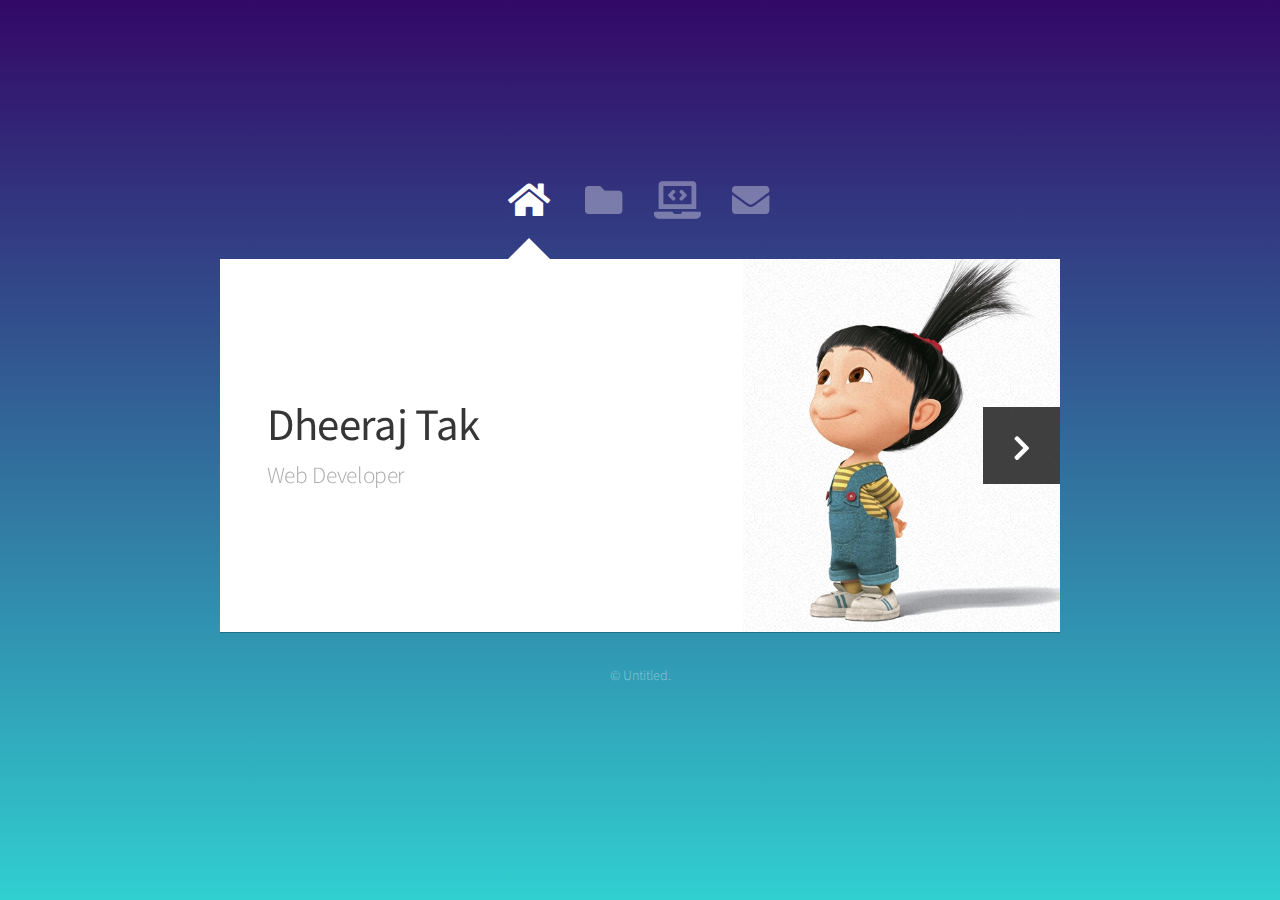
<file: chapter83/index.html>
<!DOCTYPE HTML>

<html>
	<head>
		<title>Dheeraj Tak</title>
		<meta charset="utf-8" />
		<meta name="viewport" content="width=device-width, initial-scale=1, user-scalable=no" />
		<link rel="stylesheet" href="assets/css/main.css" />
		<noscript><link rel="stylesheet" href="assets/css/noscript.css" /></noscript>
	</head>
	<body class="is-preload">

		<!-- Wrapper-->
			<div id="wrapper">

				<!-- Nav -->
					<nav id="nav">
						<a href="#" class="icon solid fa-home"><span>Home</span></a>
						<a href="#Projects" class="icon solid fa-folder"><span>Projects</span></a>
						<a href="#Skills" class="icon solid fa-laptop-code"><span>Skills</span></a>
						
						<a href="#contact" class="icon solid fa-envelope"><span>Contact</span></a>
						
						
					</nav>

				<!-- Main -->
					<div id="main">

						<!-- Me -->
							<article id="home" class="panel intro">
								<header>
									<h1>Dheeraj Tak</h1>
									<!-- <p>Senior Astral Projectionist</p> -->
									<p>Web Developer</p>
								</header>
								<a href="#Projects" class="jumplink pic">
									<span class="arrow icon solid fa-chevron-right"><span>See my Projects</span></span>
									
									<img src="images/profile_pic4.jpg" alt="" />
								    
								</a>
							</article>

						<!-- Projects -->
							<article id="Projects" class="panel">
								<header>
									<h2>Projects</h2>
								</header>
								<p>
									Recent Projects
								</p>
								<section>
									<div class="row">
										<div class="col-4 col-6-medium col-12-small">
											<a href="#" class="image fit"><img title="Todo List" src="images/a1.JPG" alt=""></a>
										</div>
										<div class="col-4 col-6-medium col-12-small">
											<a href="#" class="image fit"><img title="Top 10 Movies" src="images/a2.JPG" alt=""></a>
										</div>
										<div class="col-4 col-6-medium col-12-small">
											<a href="#" class="image fit"><img title="Blog Website" src="images/a3.JPG" alt=""></a>
										</div>
										<div class="col-4 col-6-medium col-12-small">
											<a href="#" class="image fit"><img title="Pet Care Store" src="images/a4.JPG" alt=""></a>
										</div>
										<div class="col-4 col-6-medium col-12-small">
											<a href="#" class="image fit"><img title="User Authentication" src="images/a5.JPG" alt=""></a>
										</div>
										<div class="col-4 col-6-medium col-12-small">
											<a href="#" class="image fit"><img title="The Cafe Project" src="images/a6.JPG" alt=""></a>
										</div>
										<div class="col-4 col-6-medium col-12-small">
											<a href="#" class="image fit"><img title="Alien Invasion" src="images/a7.JPG" alt=""></a>
										</div>
										<div class="col-4 col-6-medium col-12-small">
											<a href="#" class="image fit"><img title="Image Colour Palette Generator" src="images/a8.JPG" alt=""></a>
										</div>
										<div class="col-4 col-6-medium col-12-small">
											<a href="#" class="image fit"><img title="Turtle Racing Game" src="images/a9.JPG" alt=""></a>
										</div>
										
									</div>
								</section>
							</article>

						<!-- Contact -->
							<article id="contact" class="panel">
								<header>
									<h2>Contact Me</h2>
								</header>
								<form action="#" method="post">
									<div>
										<div class="row">
											<div class="col-6 col-12-medium">
												<input type="text" name="name" placeholder="Name" />
											</div>
											<div class="col-6 col-12-medium">
												<input type="text" name="email" placeholder="Email" />
											</div>
											<div class="col-12">
												<input type="text" name="subject" placeholder="Subject" />
											</div>
											<div class="col-12">
												<textarea name="message" placeholder="Message" rows="6"></textarea>
											</div>
											<div class="col-12">
												<input type="submit" value="Send Message" />
											</div>
										</div>
									</div>
								</form>
							</article>


							<article id="Skills" class="panel">
								<header>
									<h2>Skills</h2>
								</header>
								
								<ul class="custum-list-style">
									<li><i class="fa fa-code" aria-hidden="true"></i><span class="custum-para-style">HTML</span> </li>
									<li><i class="icon brands fa-css3" aria-hidden="true"></i><span class="custum-para-style">CSS</span></li>
									<li><i class="icon brands fa-js"></i><span  class="custum-para-style">JS</span></li>
									<li><i class="icon brands fa-python"></i><span class="custum-para-style">Python</span></li>
								</ul>
							</article>

					</div>

				<!-- Footer -->
					<div id="footer">
						<ul class="copyright">
							<li>&copy; Untitled.</li>
						</ul>
					</div>

			</div>

		<!-- Scripts -->
			<script src="assets/js/jquery.min.js"></script>
			<script src="assets/js/browser.min.js"></script>
			<script src="assets/js/breakpoints.min.js"></script>
			<script src="assets/js/util.js"></script>
			<script src="assets/js/main.js"></script>

	</body>
</html>
</file>
<file: chapter83/assets/css/noscript.css>
/*
	Astral by HTML5 UP
	html5up.net | @ajlkn
	Free for personal and commercial use under the CCA 3.0 license (html5up.net/license)
*/

/* Wrapper */

	#wrapper {
		opacity: 1 !important;
	}

/* Nav */

	#nav a {
		opacity: 1.0;
	}

		#nav a:before, #nav a:after {
			display: none;
		}

		#nav a span {
			top: 0;
			opacity: 1.0;
		}

			#nav a span:after {
				display: none;
			}

/* Main */

	#main {
		background: none;
		box-shadow: none;
	}

		#main > .panel {
			background: #ffffff;
			margin-bottom: 2em;
		}

			#main > .panel:last-child {
				margin-bottom: 0;
			}
</file>
<file: chapter83/assets/css/main.css>
@import url("https://fonts.googleapis.com/css?family=Source+Sans+Pro:300,400,300italic,400italic");
@import url("fontawesome-all.min.css");

/*
	Astral by HTML5 UP
	html5up.net | @ajlkn
	Free for personal and commercial use under the CCA 3.0 license (html5up.net/license)
*/

html, body, div, span, applet, object,
iframe, h1, h2, h3, h4, h5, h6, p, blockquote,
pre, a, abbr, acronym, address, big, cite,
code, del, dfn, em, img, ins, kbd, q, s, samp,
small, strike, strong, sub, sup, tt, var, b,
u, i, center, dl, dt, dd, ol, ul, li, fieldset,
form, label, legend, table, caption, tbody,
tfoot, thead, tr, th, td, article, aside,
canvas, details, embed, figure, figcaption,
footer, header, hgroup, menu, nav, output, ruby,
section, summary, time, mark, audio, video {
	margin: 0;
	padding: 0;
	border: 0;
	font-size: 100%;
	font: inherit;
	vertical-align: baseline;}

article, aside, details, figcaption, figure,
footer, header, hgroup, menu, nav, section {
	display: block;}

body {
	line-height: 1;
}

ol, ul {
	list-style: none;
}

blockquote, q {
	quotes: none;
}

	blockquote:before, blockquote:after, q:before, q:after {
		content: '';
		content: none;
	}

table {
	border-collapse: collapse;
	border-spacing: 0;
}

body {
	-webkit-text-size-adjust: none;
}

mark {
	background-color: transparent;
	color: inherit;
}

input::-moz-focus-inner {
	border: 0;
	padding: 0;
}

input, select, textarea {
	-moz-appearance: none;
	-webkit-appearance: none;
	-ms-appearance: none;
	appearance: none;
}

/* Row */

	.row {
		display: flex;
		flex-wrap: wrap;
		box-sizing: border-box;
		align-items: stretch;
	}

		.row > * {
			box-sizing: border-box;
		}

		.row.gtr-uniform > * > :last-child {
			margin-bottom: 0;
		}

		.row.aln-left {
			justify-content: flex-start;
		}

		.row.aln-center {
			justify-content: center;
		}

		.row.aln-right {
			justify-content: flex-end;
		}

		.row.aln-top {
			align-items: flex-start;
		}

		.row.aln-middle {
			align-items: center;
		}

		.row.aln-bottom {
			align-items: flex-end;
		}

		.row > .imp {
			order: -1;
		}

		.row > .col-1 {
			width: 8.33333%;
		}

		.row > .off-1 {
			margin-left: 8.33333%;
		}

		.row > .col-2 {
			width: 16.66667%;
		}

		.row > .off-2 {
			margin-left: 16.66667%;
		}

		.row > .col-3 {
			width: 25%;
		}

		.row > .off-3 {
			margin-left: 25%;
		}

		.row > .col-4 {
			width: 33.33333%;
		}

		.row > .off-4 {
			margin-left: 33.33333%;
		}

		.row > .col-5 {
			width: 41.66667%;
		}

		.row > .off-5 {
			margin-left: 41.66667%;
		}

		.row > .col-6 {
			width: 50%;
		}

		.row > .off-6 {
			margin-left: 50%;
		}

		.row > .col-7 {
			width: 58.33333%;
		}

		.row > .off-7 {
			margin-left: 58.33333%;
		}

		.row > .col-8 {
			width: 66.66667%;
		}

		.row > .off-8 {
			margin-left: 66.66667%;
		}

		.row > .col-9 {
			width: 75%;
		}

		.row > .off-9 {
			margin-left: 75%;
		}

		.row > .col-10 {
			width: 83.33333%;
		}

		.row > .off-10 {
			margin-left: 83.33333%;
		}

		.row > .col-11 {
			width: 91.66667%;
		}

		.row > .off-11 {
			margin-left: 91.66667%;
		}

		.row > .col-12 {
			width: 100%;
		}

		.row > .off-12 {
			margin-left: 100%;
		}

		.row.gtr-0 {
			margin-top: 0em;
			margin-left: 0em;
		}

			.row.gtr-0 > * {
				padding: 0em 0 0 0em;
			}

			.row.gtr-0.gtr-uniform {
				margin-top: 0em;
			}

				.row.gtr-0.gtr-uniform > * {
					padding-top: 0em;
				}

		.row.gtr-25 {
			margin-top: -0.3125em;
			margin-left: -0.3125em;
		}

			.row.gtr-25 > * {
				padding: 0.3125em 0 0 0.3125em;
			}

			.row.gtr-25.gtr-uniform {
				margin-top: -0.3125em;
			}

				.row.gtr-25.gtr-uniform > * {
					padding-top: 0.3125em;
				}

		.row.gtr-50 {
			margin-top: -0.625em;
			margin-left: -0.625em;
		}

			.row.gtr-50 > * {
				padding: 0.625em 0 0 0.625em;
			}

			.row.gtr-50.gtr-uniform {
				margin-top: -0.625em;
			}

				.row.gtr-50.gtr-uniform > * {
					padding-top: 0.625em;
				}

		.row {
			margin-top: -1.25em;
			margin-left: -1.25em;
		}

			.row > * {
				padding: 1.25em 0 0 1.25em;
			}

			.row.gtr-uniform {
				margin-top: -1.25em;
			}

				.row.gtr-uniform > * {
					padding-top: 1.25em;
				}

		.row.gtr-150 {
			margin-top: -1.875em;
			margin-left: -1.875em;
		}

			.row.gtr-150 > * {
				padding: 1.875em 0 0 1.875em;
			}

			.row.gtr-150.gtr-uniform {
				margin-top: -1.875em;
			}

				.row.gtr-150.gtr-uniform > * {
					padding-top: 1.875em;
				}

		.row.gtr-200 {
			margin-top: -2.5em;
			margin-left: -2.5em;
		}

			.row.gtr-200 > * {
				padding: 2.5em 0 0 2.5em;
			}

			.row.gtr-200.gtr-uniform {
				margin-top: -2.5em;
			}

				.row.gtr-200.gtr-uniform > * {
					padding-top: 2.5em;
				}

		@media screen and (max-width: 1680px) {

			.row {
				display: flex;
				flex-wrap: wrap;
				box-sizing: border-box;
				align-items: stretch;
			}

				.row > * {
					box-sizing: border-box;
				}

				.row.gtr-uniform > * > :last-child {
					margin-bottom: 0;
				}

				.row.aln-left {
					justify-content: flex-start;
				}

				.row.aln-center {
					justify-content: center;
				}

				.row.aln-right {
					justify-content: flex-end;
				}

				.row.aln-top {
					align-items: flex-start;
				}

				.row.aln-middle {
					align-items: center;
				}

				.row.aln-bottom {
					align-items: flex-end;
				}

				.row > .imp-xlarge {
					order: -1;
				}

				.row > .col-1-xlarge {
					width: 8.33333%;
				}

				.row > .off-1-xlarge {
					margin-left: 8.33333%;
				}

				.row > .col-2-xlarge {
					width: 16.66667%;
				}

				.row > .off-2-xlarge {
					margin-left: 16.66667%;
				}

				.row > .col-3-xlarge {
					width: 25%;
				}

				.row > .off-3-xlarge {
					margin-left: 25%;
				}

				.row > .col-4-xlarge {
					width: 33.33333%;
				}

				.row > .off-4-xlarge {
					margin-left: 33.33333%;
				}

				.row > .col-5-xlarge {
					width: 41.66667%;
				}

				.row > .off-5-xlarge {
					margin-left: 41.66667%;
				}

				.row > .col-6-xlarge {
					width: 50%;
				}

				.row > .off-6-xlarge {
					margin-left: 50%;
				}

				.row > .col-7-xlarge {
					width: 58.33333%;
				}

				.row > .off-7-xlarge {
					margin-left: 58.33333%;
				}

				.row > .col-8-xlarge {
					width: 66.66667%;
				}

				.row > .off-8-xlarge {
					margin-left: 66.66667%;
				}

				.row > .col-9-xlarge {
					width: 75%;
				}

				.row > .off-9-xlarge {
					margin-left: 75%;
				}

				.row > .col-10-xlarge {
					width: 83.33333%;
				}

				.row > .off-10-xlarge {
					margin-left: 83.33333%;
				}

				.row > .col-11-xlarge {
					width: 91.66667%;
				}

				.row > .off-11-xlarge {
					margin-left: 91.66667%;
				}

				.row > .col-12-xlarge {
					width: 100%;
				}

				.row > .off-12-xlarge {
					margin-left: 100%;
				}

				.row.gtr-0 {
					margin-top: 0em;
					margin-left: 0em;
				}

					.row.gtr-0 > * {
						padding: 0em 0 0 0em;
					}

					.row.gtr-0.gtr-uniform {
						margin-top: 0em;
					}

						.row.gtr-0.gtr-uniform > * {
							padding-top: 0em;
						}

				.row.gtr-25 {
					margin-top: -0.3125em;
					margin-left: -0.3125em;
				}

					.row.gtr-25 > * {
						padding: 0.3125em 0 0 0.3125em;
					}

					.row.gtr-25.gtr-uniform {
						margin-top: -0.3125em;
					}

						.row.gtr-25.gtr-uniform > * {
							padding-top: 0.3125em;
						}

				.row.gtr-50 {
					margin-top: -0.625em;
					margin-left: -0.625em;
				}

					.row.gtr-50 > * {
						padding: 0.625em 0 0 0.625em;
					}

					.row.gtr-50.gtr-uniform {
						margin-top: -0.625em;
					}

						.row.gtr-50.gtr-uniform > * {
							padding-top: 0.625em;
						}

				.row {
					margin-top: -1.25em;
					margin-left: -1.25em;
				}

					.row > * {
						padding: 1.25em 0 0 1.25em;
					}

					.row.gtr-uniform {
						margin-top: -1.25em;
					}

						.row.gtr-uniform > * {
							padding-top: 1.25em;
						}

				.row.gtr-150 {
					margin-top: -1.875em;
					margin-left: -1.875em;
				}

					.row.gtr-150 > * {
						padding: 1.875em 0 0 1.875em;
					}

					.row.gtr-150.gtr-uniform {
						margin-top: -1.875em;
					}

						.row.gtr-150.gtr-uniform > * {
							padding-top: 1.875em;
						}

				.row.gtr-200 {
					margin-top: -2.5em;
					margin-left: -2.5em;
				}

					.row.gtr-200 > * {
						padding: 2.5em 0 0 2.5em;
					}

					.row.gtr-200.gtr-uniform {
						margin-top: -2.5em;
					}

						.row.gtr-200.gtr-uniform > * {
							padding-top: 2.5em;
						}

		}

		@media screen and (max-width: 1280px) {

			.row {
				display: flex;
				flex-wrap: wrap;
				box-sizing: border-box;
				align-items: stretch;
			}

				.row > * {
					box-sizing: border-box;
				}

				.row.gtr-uniform > * > :last-child {
					margin-bottom: 0;
				}

				.row.aln-left {
					justify-content: flex-start;
				}

				.row.aln-center {
					justify-content: center;
				}

				.row.aln-right {
					justify-content: flex-end;
				}

				.row.aln-top {
					align-items: flex-start;
				}

				.row.aln-middle {
					align-items: center;
				}

				.row.aln-bottom {
					align-items: flex-end;
				}

				.row > .imp-large {
					order: -1;
				}

				.row > .col-1-large {
					width: 8.33333%;
				}

				.row > .off-1-large {
					margin-left: 8.33333%;
				}

				.row > .col-2-large {
					width: 16.66667%;
				}

				.row > .off-2-large {
					margin-left: 16.66667%;
				}

				.row > .col-3-large {
					width: 25%;
				}

				.row > .off-3-large {
					margin-left: 25%;
				}

				.row > .col-4-large {
					width: 33.33333%;
				}

				.row > .off-4-large {
					margin-left: 33.33333%;
				}

				.row > .col-5-large {
					width: 41.66667%;
				}

				.row > .off-5-large {
					margin-left: 41.66667%;
				}

				.row > .col-6-large {
					width: 50%;
				}

				.row > .off-6-large {
					margin-left: 50%;
				}

				.row > .col-7-large {
					width: 58.33333%;
				}

				.row > .off-7-large {
					margin-left: 58.33333%;
				}

				.row > .col-8-large {
					width: 66.66667%;
				}

				.row > .off-8-large {
					margin-left: 66.66667%;
				}

				.row > .col-9-large {
					width: 75%;
				}

				.row > .off-9-large {
					margin-left: 75%;
				}

				.row > .col-10-large {
					width: 83.33333%;
				}

				.row > .off-10-large {
					margin-left: 83.33333%;
				}

				.row > .col-11-large {
					width: 91.66667%;
				}

				.row > .off-11-large {
					margin-left: 91.66667%;
				}

				.row > .col-12-large {
					width: 100%;
				}

				.row > .off-12-large {
					margin-left: 100%;
				}

				.row.gtr-0 {
					margin-top: 0em;
					margin-left: 0em;
				}

					.row.gtr-0 > * {
						padding: 0em 0 0 0em;
					}

					.row.gtr-0.gtr-uniform {
						margin-top: 0em;
					}

						.row.gtr-0.gtr-uniform > * {
							padding-top: 0em;
						}

				.row.gtr-25 {
					margin-top: -0.3125em;
					margin-left: -0.3125em;
				}

					.row.gtr-25 > * {
						padding: 0.3125em 0 0 0.3125em;
					}

					.row.gtr-25.gtr-uniform {
						margin-top: -0.3125em;
					}

						.row.gtr-25.gtr-uniform > * {
							padding-top: 0.3125em;
						}

				.row.gtr-50 {
					margin-top: -0.625em;
					margin-left: -0.625em;
				}

					.row.gtr-50 > * {
						padding: 0.625em 0 0 0.625em;
					}

					.row.gtr-50.gtr-uniform {
						margin-top: -0.625em;
					}

						.row.gtr-50.gtr-uniform > * {
							padding-top: 0.625em;
						}

				.row {
					margin-top: -1.25em;
					margin-left: -1.25em;
				}

					.row > * {
						padding: 1.25em 0 0 1.25em;
					}

					.row.gtr-uniform {
						margin-top: -1.25em;
					}

						.row.gtr-uniform > * {
							padding-top: 1.25em;
						}

				.row.gtr-150 {
					margin-top: -1.875em;
					margin-left: -1.875em;
				}

					.row.gtr-150 > * {
						padding: 1.875em 0 0 1.875em;
					}

					.row.gtr-150.gtr-uniform {
						margin-top: -1.875em;
					}

						.row.gtr-150.gtr-uniform > * {
							padding-top: 1.875em;
						}

				.row.gtr-200 {
					margin-top: -2.5em;
					margin-left: -2.5em;
				}

					.row.gtr-200 > * {
						padding: 2.5em 0 0 2.5em;
					}

					.row.gtr-200.gtr-uniform {
						margin-top: -2.5em;
					}

						.row.gtr-200.gtr-uniform > * {
							padding-top: 2.5em;
						}

		}

		@media screen and (max-width: 980px) {

			.row {
				display: flex;
				flex-wrap: wrap;
				box-sizing: border-box;
				align-items: stretch;
			}

				.row > * {
					box-sizing: border-box;
				}

				.row.gtr-uniform > * > :last-child {
					margin-bottom: 0;
				}

				.row.aln-left {
					justify-content: flex-start;
				}

				.row.aln-center {
					justify-content: center;
				}

				.row.aln-right {
					justify-content: flex-end;
				}

				.row.aln-top {
					align-items: flex-start;
				}

				.row.aln-middle {
					align-items: center;
				}

				.row.aln-bottom {
					align-items: flex-end;
				}

				.row > .imp-medium {
					order: -1;
				}

				.row > .col-1-medium {
					width: 8.33333%;
				}

				.row > .off-1-medium {
					margin-left: 8.33333%;
				}

				.row > .col-2-medium {
					width: 16.66667%;
				}

				.row > .off-2-medium {
					margin-left: 16.66667%;
				}

				.row > .col-3-medium {
					width: 25%;
				}

				.row > .off-3-medium {
					margin-left: 25%;
				}

				.row > .col-4-medium {
					width: 33.33333%;
				}

				.row > .off-4-medium {
					margin-left: 33.33333%;
				}

				.row > .col-5-medium {
					width: 41.66667%;
				}

				.row > .off-5-medium {
					margin-left: 41.66667%;
				}

				.row > .col-6-medium {
					width: 50%;
				}

				.row > .off-6-medium {
					margin-left: 50%;
				}

				.row > .col-7-medium {
					width: 58.33333%;
				}

				.row > .off-7-medium {
					margin-left: 58.33333%;
				}

				.row > .col-8-medium {
					width: 66.66667%;
				}

				.row > .off-8-medium {
					margin-left: 66.66667%;
				}

				.row > .col-9-medium {
					width: 75%;
				}

				.row > .off-9-medium {
					margin-left: 75%;
				}

				.row > .col-10-medium {
					width: 83.33333%;
				}

				.row > .off-10-medium {
					margin-left: 83.33333%;
				}

				.row > .col-11-medium {
					width: 91.66667%;
				}

				.row > .off-11-medium {
					margin-left: 91.66667%;
				}

				.row > .col-12-medium {
					width: 100%;
				}

				.row > .off-12-medium {
					margin-left: 100%;
				}

				.row.gtr-0 {
					margin-top: 0em;
					margin-left: 0em;
				}

					.row.gtr-0 > * {
						padding: 0em 0 0 0em;
					}

					.row.gtr-0.gtr-uniform {
						margin-top: 0em;
					}

						.row.gtr-0.gtr-uniform > * {
							padding-top: 0em;
						}

				.row.gtr-25 {
					margin-top: -0.3125em;
					margin-left: -0.3125em;
				}

					.row.gtr-25 > * {
						padding: 0.3125em 0 0 0.3125em;
					}

					.row.gtr-25.gtr-uniform {
						margin-top: -0.3125em;
					}

						.row.gtr-25.gtr-uniform > * {
							padding-top: 0.3125em;
						}

				.row.gtr-50 {
					margin-top: -0.625em;
					margin-left: -0.625em;
				}

					.row.gtr-50 > * {
						padding: 0.625em 0 0 0.625em;
					}

					.row.gtr-50.gtr-uniform {
						margin-top: -0.625em;
					}

						.row.gtr-50.gtr-uniform > * {
							padding-top: 0.625em;
						}

				.row {
					margin-top: -1.25em;
					margin-left: -1.25em;
				}

					.row > * {
						padding: 1.25em 0 0 1.25em;
					}

					.row.gtr-uniform {
						margin-top: -1.25em;
					}

						.row.gtr-uniform > * {
							padding-top: 1.25em;
						}

				.row.gtr-150 {
					margin-top: -1.875em;
					margin-left: -1.875em;
				}

					.row.gtr-150 > * {
						padding: 1.875em 0 0 1.875em;
					}

					.row.gtr-150.gtr-uniform {
						margin-top: -1.875em;
					}

						.row.gtr-150.gtr-uniform > * {
							padding-top: 1.875em;
						}

				.row.gtr-200 {
					margin-top: -2.5em;
					margin-left: -2.5em;
				}

					.row.gtr-200 > * {
						padding: 2.5em 0 0 2.5em;
					}

					.row.gtr-200.gtr-uniform {
						margin-top: -2.5em;
					}

						.row.gtr-200.gtr-uniform > * {
							padding-top: 2.5em;
						}

		}

		@media screen and (max-width: 736px) {

			.row {
				display: flex;
				flex-wrap: wrap;
				box-sizing: border-box;
				align-items: stretch;
			}

				.row > * {
					box-sizing: border-box;
				}

				.row.gtr-uniform > * > :last-child {
					margin-bottom: 0;
				}

				.row.aln-left {
					justify-content: flex-start;
				}

				.row.aln-center {
					justify-content: center;
				}

				.row.aln-right {
					justify-content: flex-end;
				}

				.row.aln-top {
					align-items: flex-start;
				}

				.row.aln-middle {
					align-items: center;
				}

				.row.aln-bottom {
					align-items: flex-end;
				}

				.row > .imp-small {
					order: -1;
				}

				.row > .col-1-small {
					width: 8.33333%;
				}

				.row > .off-1-small {
					margin-left: 8.33333%;
				}

				.row > .col-2-small {
					width: 16.66667%;
				}

				.row > .off-2-small {
					margin-left: 16.66667%;
				}

				.row > .col-3-small {
					width: 25%;
				}

				.row > .off-3-small {
					margin-left: 25%;
				}

				.row > .col-4-small {
					width: 33.33333%;
				}

				.row > .off-4-small {
					margin-left: 33.33333%;
				}

				.row > .col-5-small {
					width: 41.66667%;
				}

				.row > .off-5-small {
					margin-left: 41.66667%;
				}

				.row > .col-6-small {
					width: 50%;
				}

				.row > .off-6-small {
					margin-left: 50%;
				}

				.row > .col-7-small {
					width: 58.33333%;
				}

				.row > .off-7-small {
					margin-left: 58.33333%;
				}

				.row > .col-8-small {
					width: 66.66667%;
				}

				.row > .off-8-small {
					margin-left: 66.66667%;
				}

				.row > .col-9-small {
					width: 75%;
				}

				.row > .off-9-small {
					margin-left: 75%;
				}

				.row > .col-10-small {
					width: 83.33333%;
				}

				.row > .off-10-small {
					margin-left: 83.33333%;
				}

				.row > .col-11-small {
					width: 91.66667%;
				}

				.row > .off-11-small {
					margin-left: 91.66667%;
				}

				.row > .col-12-small {
					width: 100%;
				}

				.row > .off-12-small {
					margin-left: 100%;
				}

				.row.gtr-0 {
					margin-top: 0em;
					margin-left: 0em;
				}

					.row.gtr-0 > * {
						padding: 0em 0 0 0em;
					}

					.row.gtr-0.gtr-uniform {
						margin-top: 0em;
					}

						.row.gtr-0.gtr-uniform > * {
							padding-top: 0em;
						}

				.row.gtr-25 {
					margin-top: -0.3125em;
					margin-left: -0.3125em;
				}

					.row.gtr-25 > * {
						padding: 0.3125em 0 0 0.3125em;
					}

					.row.gtr-25.gtr-uniform {
						margin-top: -0.3125em;
					}

						.row.gtr-25.gtr-uniform > * {
							padding-top: 0.3125em;
						}

				.row.gtr-50 {
					margin-top: -0.625em;
					margin-left: -0.625em;
				}

					.row.gtr-50 > * {
						padding: 0.625em 0 0 0.625em;
					}

					.row.gtr-50.gtr-uniform {
						margin-top: -0.625em;
					}

						.row.gtr-50.gtr-uniform > * {
							padding-top: 0.625em;
						}

				.row {
					margin-top: -1.25em;
					margin-left: -1.25em;
				}

					.row > * {
						padding: 1.25em 0 0 1.25em;
					}

					.row.gtr-uniform {
						margin-top: -1.25em;
					}

						.row.gtr-uniform > * {
							padding-top: 1.25em;
						}

				.row.gtr-150 {
					margin-top: -1.875em;
					margin-left: -1.875em;
				}

					.row.gtr-150 > * {
						padding: 1.875em 0 0 1.875em;
					}

					.row.gtr-150.gtr-uniform {
						margin-top: -1.875em;
					}

						.row.gtr-150.gtr-uniform > * {
							padding-top: 1.875em;
						}

				.row.gtr-200 {
					margin-top: -2.5em;
					margin-left: -2.5em;
				}

					.row.gtr-200 > * {
						padding: 2.5em 0 0 2.5em;
					}

					.row.gtr-200.gtr-uniform {
						margin-top: -2.5em;
					}

						.row.gtr-200.gtr-uniform > * {
							padding-top: 2.5em;
						}

		}

/* Basic */

	html {
		box-sizing: border-box;
	}

	*, *:before, *:after {
		box-sizing: inherit;
	}

	body {
		/* background-image: url("images/overlay.png"), url("images/bg.jpg"); */
		background-image: linear-gradient(to top, #30cfd0 0%, #330867 100%);
		background-repeat: repeat, no-repeat;
		background-size: auto, 100% 100%;
		background-attachment: fixed;
		overflow-y: scroll;
	}

		body.is-preload *, body.is-preload *:before, body.is-preload *:after {
			-moz-animation: none !important;
			-webkit-animation: none !important;
			-ms-animation: none !important;
			animation: none !important;
			-moz-transition: none !important;
			-webkit-transition: none !important;
			-ms-transition: none !important;
			transition: none !important;
		}

	body, input, textarea, select {
		font-family: 'Source Sans Pro', sans-serif;
		font-weight: 300;
		color: #777777;
		font-size: 20pt;
		line-height: 1.75em;
	}

		@media screen and (max-width: 1680px) {

			body, input, textarea, select {
				font-size: 15pt;
			}

		}

		@media screen and (max-width: 1280px) {

			body, input, textarea, select {
				font-size: 14pt;
			}

		}

		@media screen and (max-width: 736px) {

			body, input, textarea, select {
				font-size: 12pt;
			}

		}

		@media screen and (max-width: 360px) {

			body, input, textarea, select {
				font-size: 11pt;
			}

		}

	strong, b, h1, h2, h3, h4, h5, h6 {
		font-weight: 400;
		color: #363636;
	}

	h1 {
		font-size: 2.4em;
		letter-spacing: -0.015em;
	}

	h2 {
		font-size: 1.8em;
		letter-spacing: -0.015em;
	}

	h3, h4, h5, h6 {
		font-size: 1.25em;
		letter-spacing: -0.015em;
	}

	@media screen and (max-width: 736px) {

		h1 {
			font-size: 1.75em;
		}

		h2 {
			font-size: 1.375em;
		}

		h3, h4, h5, h6 {
			font-size: 1em;
		}

	}

	blockquote {
		border-left: solid 0.5em #ddd;
		padding: 1em 0 1em 2em;
		font-style: italic;
	}

	em, i {
		font-style: italic;
	}

	hr {
		border: 0;
		border-top: solid 1px #ddd;
		padding: 1.5em 0 0 0;
		margin: 1.75em 0 0 0;
	}

	sub {
		position: relative;
		top: 0.5em;
		font-size: 0.8em;
	}

	sup {
		position: relative;
		top: -0.5em;
		font-size: 0.8em;
	}

	br.clear {
		clear: both;
	}

	p, ul, ol, dl, table, blockquote, form {
		margin-bottom: 2em;
	}

/* Table */

	table {
		width: 100%;
	}

		table.default tbody tr {
			border-bottom: solid 1px #f4f4f4;
		}

		table.default td {
			padding: 0.5em 1em 0.5em 1em;
		}

		table.default th {
			text-align: left;
			font-weight: 400;
			padding: 0.5em 1em 0.5em 1em;
		}

		table.default thead {
			border-bottom: solid 2px #f4f4f4;
		}

/* Form */

	form label {
		display: block;
		font-weight: 400;
		color: #363636;
		margin: 0 0 1em 0;
	}

	form input[type="text"],
	form input[type="email"],
	form input[type="password"],
	form select,
	form textarea {
		-webkit-appearance: none;
		border: 0;
		background: #f4f4f4;
		padding: 0.75em;
		width: 100%;
		-moz-transition: background-color .25s ease-in-out;
		-webkit-transition: background-color .25s ease-in-out;
		-ms-transition: background-color .25s ease-in-out;
		transition: background-color .25s ease-in-out;
	}

		form input[type="text"]:focus,
		form input[type="email"]:focus,
		form input[type="password"]:focus,
		form select:focus,
		form textarea:focus {
			background: #f8f8f8;
		}

	form input[type="text"],
	form input[type="email"],
	form input[type="password"],
	form select {
		line-height: 1.35em;
	}

	form ::-webkit-input-placeholder {
		color: #999;
	}

	form :-moz-placeholder {
		color: #999;
	}

	form ::-moz-placeholder {
		color: #999;
	}

	form :-ms-input-placeholder {
		color: #999;
	}

/* Section/Article */

	section, article {
		margin-bottom: 3em;
	}

		section > :last-child, section:last-child, article > :last-child, article:last-child {
			margin-bottom: 0;
		}

	header {
		margin: 0 0 1.5em 0;
	}

		header > p {
			margin: 0.5em 0 0 0;
			color: #aaa;
		}

		@media screen and (max-width: 736px) {

			header {
				margin: 0 0 1em 0;
			}

		}

/* Image */

	.image {
		display: inline-block;
	}

		.image img {
			display: block;
			width: 100%;
		}

		.image.fit {
			display: block;
			width: 100%;
		}

		.image.featured {
			display: block;
			width: 100%;
			margin: 0 0 2em 0;
		}

		.image.left {
			float: left;
			margin: 0 2em 2em 0;
		}

		.image.centered {
			display: block;
			margin: 0 0 2em 0;
		}

			.image.centered img {
				margin: 0 auto;
				width: auto;
			}

/* Button */

	input[type="button"],
	input[type="submit"],
	input[type="reset"],
	button,
	.button {
		-moz-transition: background-color .25s ease-in-out;
		-webkit-transition: background-color .25s ease-in-out;
		-ms-transition: background-color .25s ease-in-out;
		transition: background-color .25s ease-in-out;
		-webkit-appearance: none;
		display: inline-block;
		background-color: #222222;
		color: #ffffff;
		border: 0;
		cursor: pointer;
		outline: 0;
		padding: 0.7em 1.5em 0.7em 1.5em;
	}

		input[type="button"]:hover,
		input[type="submit"]:hover,
		input[type="reset"]:hover,
		button:hover,
		.button:hover {
			background-color: #333333;
		}

		input[type="button"]:active,
		input[type="submit"]:active,
		input[type="reset"]:active,
		button:active,
		.button:active {
			background-color: #444444;
		}

		input[type="button"].alt,
		input[type="submit"].alt,
		input[type="reset"].alt,
		button.alt,
		.button.alt {
			background-color: #777777;
		}

			input[type="button"].alt:hover,
			input[type="submit"].alt:hover,
			input[type="reset"].alt:hover,
			button.alt:hover,
			.button.alt:hover {
				background-color: #888888;
			}

			input[type="button"].alt:active,
			input[type="submit"].alt:active,
			input[type="reset"].alt:active,
			button.alt:active,
			.button.alt:active {
				background-color: #999999;
			}

		input[type="button"].small,
		input[type="submit"].small,
		input[type="reset"].small,
		button.small,
		.button.small {
			font-size: 0.75em;
		}

		input[type="button"].large,
		input[type="submit"].large,
		input[type="reset"].large,
		button.large,
		.button.large {
			font-size: 1.25em;
			padding: 0.5em 1.25em 0.5em 1.25em;
		}

		input[type="button"].xlarge,
		input[type="submit"].xlarge,
		input[type="reset"].xlarge,
		button.xlarge,
		.button.xlarge {
			font-size: 1.5em;
			padding: 0.5em 1.25em 0.5em 1.25em;
		}

		@media screen and (max-width: 736px) {

			input[type="button"],
			input[type="submit"],
			input[type="reset"],
			button,
			.button {
				width: 100%;
			}

		}

/* List */

	ul {
		list-style: disc;
		padding-left: 1em;
	}

		ul li {
			padding-left: 0.5em;
		}

	ol {
		list-style: decimal;
		padding-left: 1.25em;
	}

		ol li {
			padding-left: 0.25em;
		}

/* Actions */

	ul.actions {
		list-style: none;
		padding-left: 0;
	}

		ul.actions li {
			display: inline-block;
			padding-left: 0;
			margin: 0 0 0 0.5em;
		}

			ul.actions li:first-child {
				margin-left: 0;
			}

		@media screen and (max-width: 736px) {

			ul.actions li {
				display: block;
				margin: 0.75em 0 0 0;
			}

				ul.actions li:first-child {
					margin-top: 0;
				}

		}

/* Icons */

	.icon {
		text-decoration: none;
		position: relative;
		text-decoration: none;
	}

		.icon:before {
			-moz-osx-font-smoothing: grayscale;
			-webkit-font-smoothing: antialiased;
			display: inline-block;
			font-style: normal;
			font-variant: normal;
			text-rendering: auto;
			line-height: 1;
			text-transform: none !important;
			font-family: 'Font Awesome 5 Free';
			font-weight: 400;
		}

		.icon.solid:before {
			font-weight: 900;
		}

		.icon.brands:before {
			font-family: 'Font Awesome 5 Brands';
		}

		.icon:before {
			line-height: inherit;
		}

		.icon > .label {
			display: none;
		}

/* Nav */

	#nav {
		text-align: center;
		height: 4.25em;
		cursor: default;
	}

		#nav a {
			position: relative;
			display: inline-block;
			color: #ffffff;
			width: 1em;
			height: 1em;
			line-height: 0.9em;
			font-size: 2.5em;
			margin: 0 0.25em 0 0.25em;
			opacity: 0.35;
			outline: 0;
			-moz-transition: opacity .25s ease-in-out;
			-webkit-transition: opacity .25s ease-in-out;
			-ms-transition: opacity .25s ease-in-out;
			transition: opacity .25s ease-in-out;
		}

			#nav a.icon:before {
				padding-right: 0;
			}

			#nav a:before {
				font-size: 0.8em;
			}

			#nav a:after {
				content: '';
				display: block;
				position: absolute;
				left: 50%;
				bottom: -0.75em;
				margin-left: -0.5em;
				border-bottom: solid 0em #ffffff;
				border-left: solid 0.5em transparent;
				border-right: solid 0.5em transparent;
				-moz-transition: border-bottom-width .25s ease-in-out;
				-webkit-transition: border-bottom-width .25s ease-in-out;
				-ms-transition: border-bottom-width .25s ease-in-out;
				transition: border-bottom-width .25s ease-in-out;
			}

			#nav a span {
				display: block;
				position: absolute;
				background: #222222;
				color: #ffffff;
				top: -2.75em;
				font-size: 0.3em;
				height: 2.25em;
				line-height: 2.25em;
				left: 50%;
				opacity: 0;
				-moz-transition: opacity .25s ease-in-out;
				-webkit-transition: opacity .25s ease-in-out;
				-ms-transition: opacity .25s ease-in-out;
				transition: opacity .25s ease-in-out;
				width: 5.5em;
				margin-left: -2.75em;
			}

				#nav a span:after {
					content: '';
					display: block;
					position: absolute;
					bottom: -0.4em;
					left: 50%;
					margin-left: -0.6em;
					border-top: solid 0.6em #222222;
					border-left: solid 0.6em transparent;
					border-right: solid 0.6em transparent;
				}

			#nav a:hover {
				opacity: 1.0;
			}

				#nav a:hover span {
					opacity: 1.0;
				}

			#nav a.active {
				opacity: 1.0;
			}

				#nav a.active:after {
					border-bottom-width: 0.5em;
				}

		@media screen and (max-width: 980px) {

			#nav a span {
				display: none;
			}

		}

/* Wrapper */

	#wrapper {
		width: 45em;
		margin: 0 auto;
		min-height: 100vh;
		max-width: 100%;
		padding: 4em 0;
		display: -moz-flex;
		display: -webkit-flex;
		display: -ms-flex;
		display: flex;
		-moz-flex-direction: column;
		-webkit-flex-direction: column;
		-ms-flex-direction: column;
		flex-direction: column;
		-moz-align-items: center;
		-webkit-align-items: center;
		-ms-align-items: center;
		align-items: center;
		-moz-justify-content: center;
		-webkit-justify-content: center;
		-ms-justify-content: center;
		justify-content: center;
		-moz-transition: opacity 1s ease-in-out;
		-webkit-transition: opacity 1s ease-in-out;
		-ms-transition: opacity 1s ease-in-out;
		transition: opacity 1s ease-in-out;
	}

		body.is-preload #wrapper {
			opacity: 0;
		}

		@media screen and (max-width: 1280px) {

			#wrapper {
				padding: 3em 0;
				max-width: calc(100% - 6em);
			}

		}

		@media screen and (max-width: 980px) {

			#wrapper {
				padding: 1.5em 0;
				max-width: calc(100% - 8em);
			}

		}

		@media screen and (max-width: 736px) {

			#wrapper {
				padding: 1em 0;
				max-width: calc(100% - 2em);
			}

		}

		@media screen and (max-width: 360px) {

			#wrapper {
				padding: 1em 0;
				max-width: 100%;
			}

		}

/* Main */

	#main {
		position: relative;
		overflow: hidden;
		width: 100%;
		background: #ffffff;
		box-shadow: 0px 1px 0px 0px rgba(0, 0, 0, 0.25);
		-moz-transition: min-height 0.5s ease-in-out, max-height 0.5s ease-in-out;
		-webkit-transition: min-height 0.5s ease-in-out, max-height 0.5s ease-in-out;
		-ms-transition: min-height 0.5s ease-in-out, max-height 0.5s ease-in-out;
		transition: min-height 0.5s ease-in-out, max-height 0.5s ease-in-out;
	}

		#main > .panel {
			-moz-transition: opacity 0.25s ease-in-out;
			-webkit-transition: opacity 0.25s ease-in-out;
			-ms-transition: opacity 0.25s ease-in-out;
			transition: opacity 0.25s ease-in-out;
			margin-bottom: 0;
			position: relative;
			padding: 3.5em 2.5em 2.5em 2.5em;
			width: 100%;
		}

			#main > .panel.inactive {
				opacity: 0;
			}

			@media screen and (max-width: 736px) {

				#main > .panel {
					padding: 2em 1.5em 1.5em 1.5em;
				}

			}

			#main > .panel.intro {
				padding: 0;
				height: 20em;
				display: -moz-flex;
				display: -webkit-flex;
				display: -ms-flex;
				display: flex;
				-moz-flex-direction: row;
				-webkit-flex-direction: row;
				-ms-flex-direction: row;
				flex-direction: row;
				-moz-align-items: center;
				-webkit-align-items: center;
				-ms-align-items: center;
				align-items: center;
			}

				#main > .panel.intro .pic {
					text-decoration: none;
					position: relative;
					-moz-flex-grow: 0;
					-webkit-flex-grow: 0;
					-ms-flex-grow: 0;
					flex-grow: 0;
					-moz-flex-shrink: 0;
					-webkit-flex-shrink: 0;
					-ms-flex-shrink: 0;
					flex-shrink: 0;
					width: 17em;
					height: 100%;
				}

					#main > .panel.intro .pic:before {
						content: '';
						position: absolute;
						top: 0;
						left: 0;
						background: url("images/overlay.png");
						width: 100%;
						height: 100%;
						z-index: 1;
					}

					#main > .panel.intro .pic img {
						position: relative;
						display: block;
						position: absolute;
						top: 0;
						left: 0;
						width: 100%;
						height: 100%;
						-moz-object-fit: cover;
						-webkit-object-fit: cover;
						-ms-object-fit: cover;
						object-fit: cover;
						-moz-object-position: center;
						-webkit-object-position: center;
						-ms-object-position: center;
						object-position: center;
					}

					#main > .panel.intro .pic .arrow {
						display: block;
						position: absolute;
						right: 0;
						top: 50%;
						margin-top: -1.375em;
						width: 2.75em;
						height: 2.75em;
						background: #000;
						background: rgba(0, 0, 0, 0.75);
						color: #ffffff;
						text-align: center;
						line-height: 2.75em;
						font-size: 1.5em;
						z-index: 1;
						-moz-transition: width .15s ease-in-out, padding-right .15s ease-in-out;
						-webkit-transition: width .15s ease-in-out, padding-right .15s ease-in-out;
						-ms-transition: width .15s ease-in-out, padding-right .15s ease-in-out;
						transition: width .15s ease-in-out, padding-right .15s ease-in-out;
					}

						#main > .panel.intro .pic .arrow:before {
							position: relative;
							padding-right: 0;
							top: 0.125em;
						}

						#main > .panel.intro .pic .arrow span {
							display: block;
							text-indent: -9999px;
						}

					#main > .panel.intro .pic:hover .arrow {
						width: 3em;
						padding-right: 0.25em;
					}

				#main > .panel.intro header {
					-moz-flex-grow: 1;
					-webkit-flex-grow: 1;
					-ms-flex-grow: 1;
					flex-grow: 1;
					-moz-flex-shrink: 1;
					-webkit-flex-shrink: 1;
					-ms-flex-shrink: 1;
					flex-shrink: 1;
					padding: 3.5em 2.5em;
					margin-bottom: 0;
					width: 100%;
				}

					#main > .panel.intro header h1 {
						line-height: 1.25em;
						margin-bottom: 0;
					}

					#main > .panel.intro header p {
						letter-spacing: -0.015em;
						font-size: 1.25em;
						margin: 0.25em 0 0 0;
					}

				@media screen and (max-width: 980px) {

					#main > .panel.intro {
						-moz-flex-direction: column;
						-webkit-flex-direction: column;
						-ms-flex-direction: column;
						flex-direction: column;
						height: auto;
					}

						#main > .panel.intro .pic {
							height: 25em;
							width: 100%;
						}

						#main > .panel.intro header {
							padding: 4em;
							text-align: center;
						}

				}

				@media screen and (max-width: 736px) {

					#main > .panel.intro .pic {
						height: 20em;
					}

					#main > .panel.intro header {
						padding: 2.75em 2em 2.5em 2em;
					}

						#main > .panel.intro header p {
							font-size: 1em;
							margin: 0.25em 0 0 0;
						}

				}

/* Footer */

	#footer {
		color: rgba(255, 255, 255, 0.45);
		text-align: center;
		padding: 2em 0 0 0;
		font-size: 0.75em;
	}

		#footer a {
			color: #ddd;
			color: rgba(255, 255, 255, 0.65);
			-moz-transition: color .25s ease-in-out;
			-webkit-transition: color .25s ease-in-out;
			-ms-transition: color .25s ease-in-out;
			transition: color .25s ease-in-out;
		}

			#footer a:hover {
				color: white;
			}

		#footer .copyright {
			list-style: none;
			padding-left: 0;
		}

			#footer .copyright li {
				display: inline-block;
				padding-left: 1em;
				margin-left: 1em;
				border-left: solid 1px rgba(255, 255, 255, 0.25);
				line-height: 1;
			}

				#footer .copyright li:first-child {
					padding-left: 0;
					margin-left: 0;
					border-left: 0;
				}

		@media screen and (max-width: 736px) {

			#footer .copyright li {
				padding-left: 0.5em;
				margin-left: 0.5em;
			}

		}

.custum-list-style{
	list-style-type: none;
}
.custum-para-style{
	padding-left: 5px;
}
</file>
